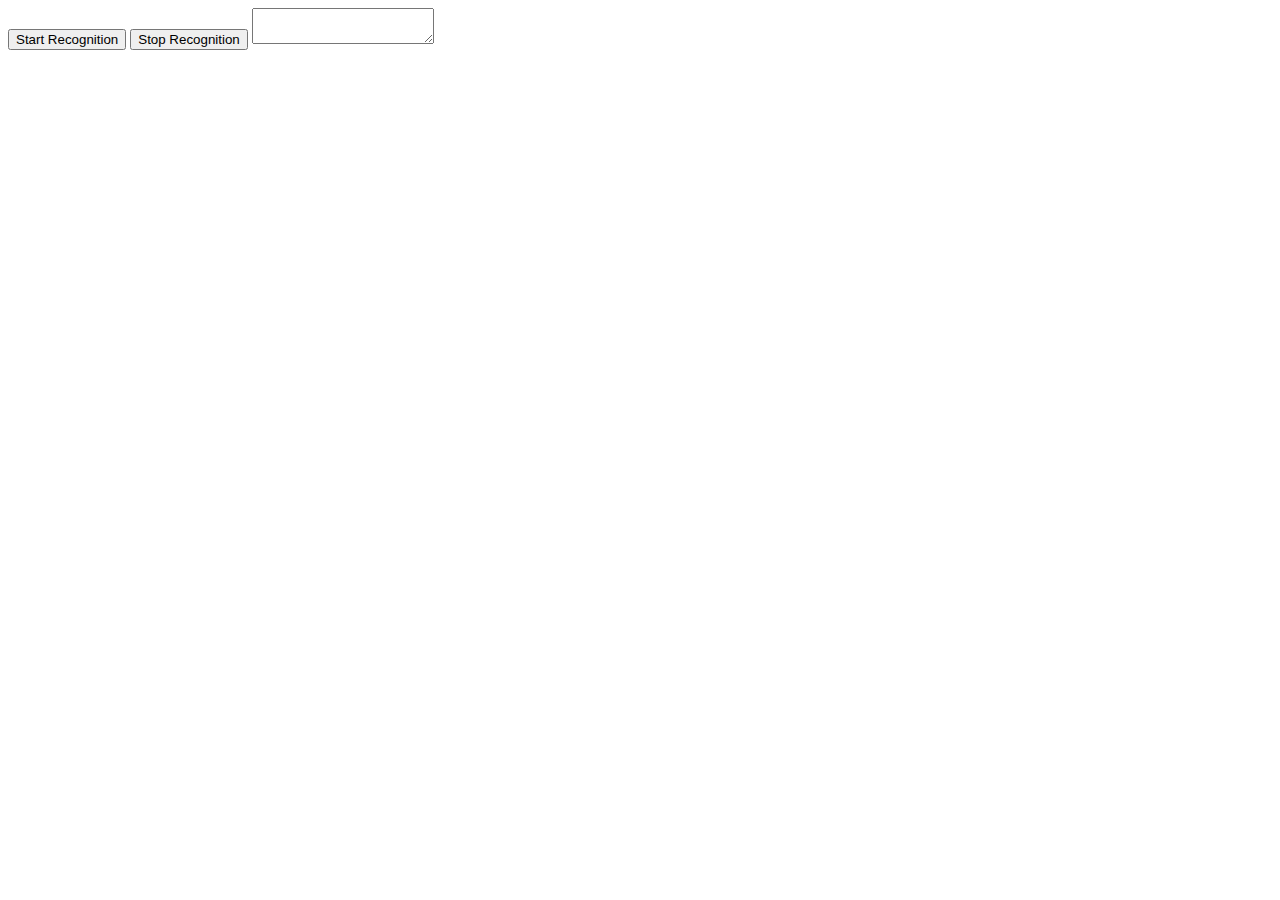
<file: php/voice.html>
<!DOCTYPE html>
<html lang="en">
<head>
    <meta charset="UTF-8">
    <meta http-equiv="X-UA-Compatible" content="IE=edge">
    <meta name="viewport" content="width=device-width, initial-scale=1.0">
    <title>voice Listener</title>
</head>
<body>
    <script src="https://ajax.googleapis.com/ajax/libs/jquery/1.11.1/jquery.min.js"></script>
    <button id="startRecognition">Start Recognition</button>
    <button id="stopRecognition">Stop Recognition</button>
    <textarea id="txtArea"></textarea>
    
</body>
<script>
  $(function () {
  try {
    var recognition = new webkitSpeechRecognition();
  } catch (e) {
    var recognition = Object;
  }
  recognition.continuous = true;
  recognition.interimResults = true;
  recognition.onresult = function (event) {
    var txtRec = '';
    console.log(event);
    // for (var i = event.resultIndex; i < event.results.length; ++i) {
      txtRec += event.results[0][0].transcript;
    // }
    $('#txtArea').val(txtRec);

  };
  $('#startRecognition').click(function () {
    $('#txtArea').focus();
    recognition.start();
  });
  $('#stopRecognition').click(function () {
    recognition.stop();
  });
});
</script>
</html>
</file>
